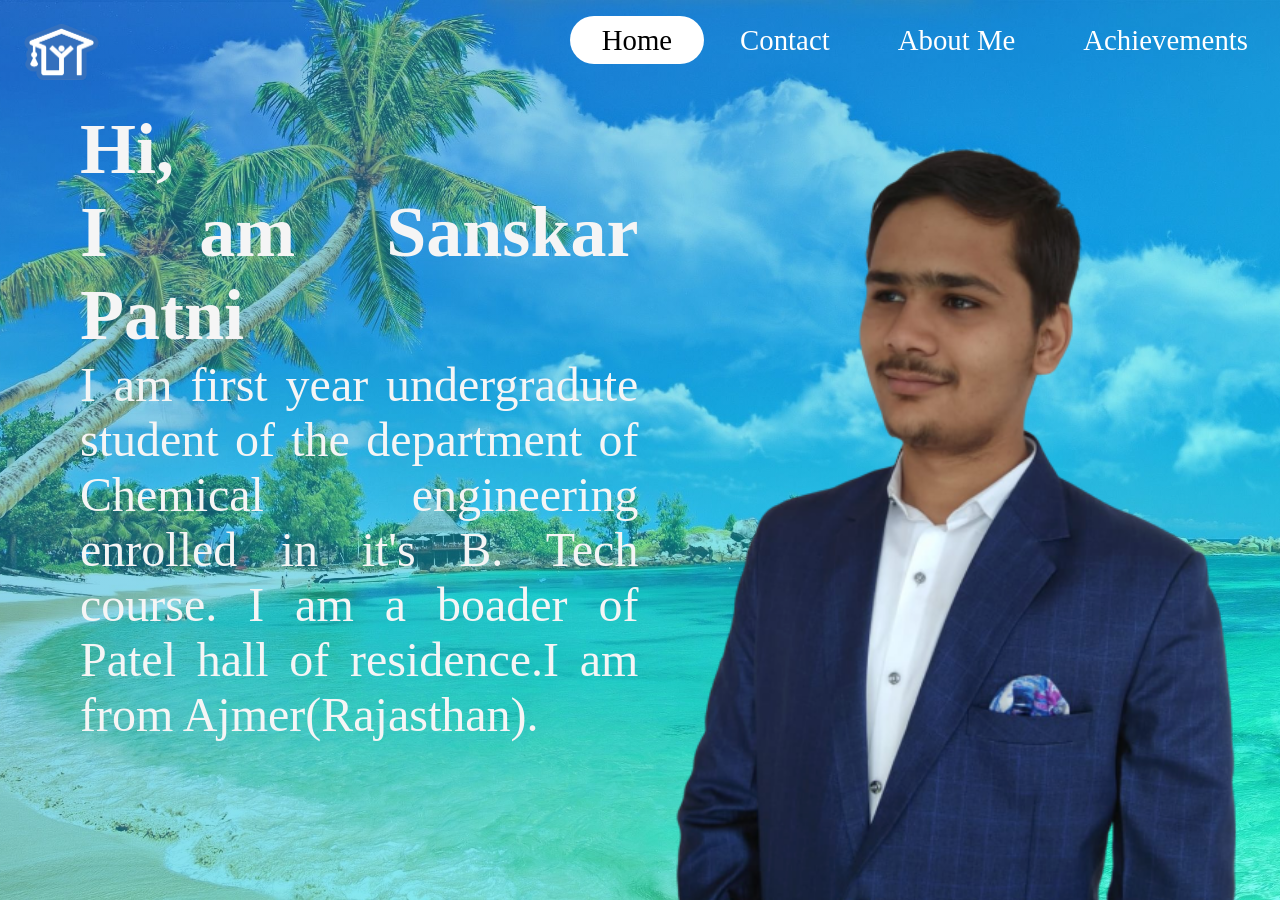
<file: Assignment 1/index.html>
<!doctype html>
<html>
<head>
    <title>My Portfolio</title>

    <meta charset="utf-8" />
    <meta http-equiv="Content-type" content="text/html; charset=utf-8" />
    <meta name="viewport" content="width=device-width, initial-scale=1" />
    
    <link rel="stylesheet" type="text/css" href="style.css">
    

    
    </style>    
</head>

    <div class="home">
        <div class="home-logo">
            <img src="images/logo.png" alt="logo">
        </div>
        <div class="home-menu">
            <ul>
                <li><a class="home-menu-active" href="#">Home</a></li>
                <li><a href="contact.html">Contact</a></li>
                
                <li><a href="aboutme.html">About Me</a></li>
                <li><a href="achievments.html">Achievements</a></li>
            </ul>
        </div>
        <div class="image">
            <img src="images/Me-1.png" alt="">
        </div>
        <div class="intro">
            <h1 class="intro-hi">Hi,</h1>
            <h1 class="intro-name">I am Sanskar Patni</h1>      
            <p>I am first year undergradute student of the department of Chemical engineering enrolled in it's B. Tech course. I am a boader of Patel hall of residence.I am from Ajmer(Rajasthan).</p>      
        </div>
    </div>
    
<body>
<div>
   
</div>
</body>
</html>
</file>
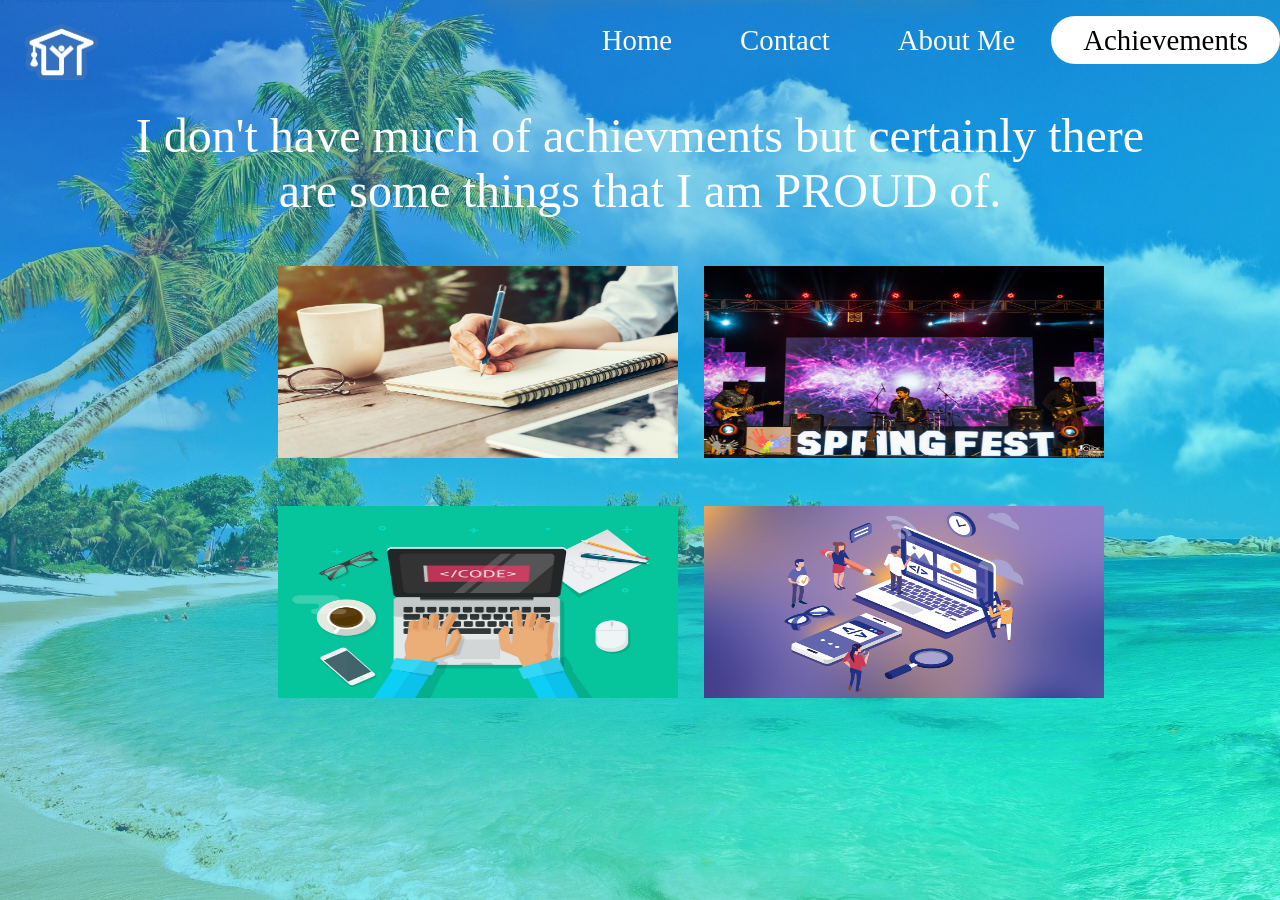
<file: Assignment 1/achievments.html>
<!doctype html>
<html>
<head>
    <title>My Portfolio|Achievments</title>

    <meta charset="utf-8" />
    <meta http-equiv="Content-type" content="text/html; charset=utf-8" />
    <meta name="viewport" content="width=device-width, initial-scale=1" />
    
    <link rel="stylesheet" type="text/css" href="style.css">
    
    </style>    
</head>

    <div class="home">
        <div class="home-logo">
            <img src="images/logo.png" alt="logo">
        </div>
        <div class="home-menu">
            <ul>
                <li><a  href="index.html">Home</a></li>
                <li><a  href="contact.html">Contact</a></li>
                
                <li><a href="aboutme.html">About Me</a></li>
                <li><a class="home-menu-active" href="achievments.html">Achievements</a></li>
            </ul>
        </div>
        <div class="text">
            <p>I don't have much of achievments but certainly there are some things that I am PROUD of. </p>
        </div>
        <div class="images">
            <div class="images-left">
                <img class="study-image" src="images/study.jpg" alt="">
                <div class="study">
                    <h1>JEE Advanced</h1>
                    <p>Whatever I have Done in my life but Clearing Jee Advanced Still remains number one. Well thats a thing I am too much proud of. And I think that'll always be one of my greatest achievments </p>
                </div>
                <img class="code-image" src="images/code.jpg" alt="">
                <div class="code">
                    <h1>Coding</h1>
                    <p>Well I just started coding after I joined the Institute but I have to say that it has become a vital part of who I am, I love everything about it and actually the achievement part is th Ex in PDS </p>
                </div>
            </div>
            <div class="images-right">
                <img class="sf-image" src="images/springfest.jpg" alt="">
                <div class="sf">
                    <h1>Spring Fest 2020</h1>
                    <p>I was an ASM for SF 2020. That whole journey tought me a lot and I think I came out of it as a much better version of myself. Those 3 days will always have a special space in my heart. </p>
                
                </div>
                <img class="web-image" src="images/web.jpg" alt="">
                <div class="web">
                    <h1>Web Development</h1>
                    <p>Well I just started with WEb Development. Actually this site is my second peice of work.I consider all these projects as achievements because I never thought I could build a whole website</p>
                </div>
            </div>
        </div>
    </div>
    
<body>
<div>
   
</div>
</body>
</html>
</file>
<file: Assignment 1/style.css>
* {
  padding: 0;
  margin: 0; }

html {
  font-size: 100%; }

.home {
  background-image: linear-gradient(to bottom right, rgba(45, 131, 201, 0.507), #00fdf081), url(images/800794-full-screen-desktop-wallpaper-2560x1600-hd.jpg);
  height: 100vh;
  overflow: hidden;
  background-size: cover;
  background-position: top; }
  .home-logo {
    display: inline-block;
    width: 6rem;
    margin: 1.5rem; }
    .home-logo img {
      height: 3.5rem; }
  .home-menu {
    max-width: 120.0rem;
    margin-top: 1.5rem;
    display: inline-block;
    float: right; }
    .home-menu::after {
      content: "";
      display: table;
      clear: both; }
    .home-menu-active {
      background-color: white;
      color: black !important; }
    .home-menu ul {
      list-style: none;
      float: right; }
      .home-menu ul li {
        display: inline; }
        .home-menu ul li a {
          text-decoration: none;
          border-radius: 100px;
          color: white;
          padding: .5rem 2.0rem;
          margin: .0rem;
          font-size: 1.8rem;
          size: 200%;
          transition: ease 0.4s;
          cursor: pointer; }
          .home-menu ul li a:hover {
            background-color: white;
            color: black; }

.image img {
  float: right;
  height: 95vh; }

.intro {
  margin-left: 5rem;
  font-family: cursive;
  color: whitesmoke;
  text-align: justify; }
  .intro-hi {
    animation: moveleft;
    animation-duration: 1s; }
  .intro-name {
    animation: moveleft;
    animation-duration: 1s;
    animation-delay: 1s;
    animation-fill-mode: backwards; }
  .intro h1 {
    font-size: 4.5rem; }
  .intro p {
    font-size: 3rem;
    animation: moveleft;
    animation-duration: 1s;
    animation-delay: 2s;
    animation-fill-mode: backwards; }

@keyframes moveleft {
  0% {
    opacity: 0;
    transform: translateX(-10rem); }
  80% {
    transform: translateX(2rem); }
  100% {
    opacity: 1;
    transform: translateX(0); } }

@keyframes type {
  0% {
    opacity: 0; }
  100% {
    opacity: 1; } }

.icon {
  position: absolute;
  top: 60%;
  left: 50%;
  transform: translate(-50%, -50%);
  text-align: center;
  width: 100%; }
  .icon-botton {
    display: inline-block;
    width: 11rem;
    height: 11rem;
    background-color: rgba(226, 226, 226, 0.781);
    margin: 1.5rem;
    border-radius: 30%;
    overflow: hidden;
    position: relative;
    animation: in ease-in;
    animation-duration: 2s; }
    .icon-botton i {
      font-size: 7rem;
      line-height: 11rem;
      color: rgba(0, 0, 0, 0.788); }
    .icon-botton:hover i {
      transform: scale(1.2);
      opacity: 1; }
    .icon-botton:hover .fb {
      color: #3b5998; }
    .icon-botton:hover .tw {
      color: #00acee; }
    .icon-botton:hover .lk {
      color: #0e76a8; }
    .icon-botton:hover .wh {
      color: #4FCE5D; }
    .icon-botton:hover .ig {
      background: radial-gradient(circle at 30% 107%, #fdf497 0%, #fdf497 5%, #fd5949 45%, #d6249f 60%, #285AEB 90%);
      -webkit-background-clip: text;
      -webkit-text-fill-color: transparent; }
    .icon-botton:hover .call {
      color: blue; }
    .icon-botton:hover::before {
      animation: eff .7s 1; }
    .icon-botton::before {
      content: "";
      position: absolute;
      width: 120%;
      height: 120%;
      background: black;
      transform: rotate(45deg);
      left: -110%;
      top: 90%; }

@keyframes eff {
  0% {
    left: -110%;
    top: 90%; }
  50% {
    left: 10%;
    top: -30%; }
  100% {
    top: 90%;
    left: -110%; } }

@keyframes efg {
  0% {
    left: -110%;
    top: 90%; }
  50% {
    left: 10%;
    top: -30%; }
  100% {
    top: -10%;
    left: -10%; } }

@keyframes in {
  0% {
    opacity: 0; }
  100% {
    opacity: 1; } }

.social p {
  font-size: 3.2rem;
  animation: moveleft;
  animation-duration: 1s;
  text-align: justify;
  margin: 5rem;
  margin-top: 3rem;
  color: white;
  font-style: cursive; }

.fig {
  float: left;
  width: 25%; }
  .fig-icon {
    margin: 0 15rem;
    text-align: center;
    width: 100%; }
    .fig-icon-button {
      display: block;
      width: 6rem;
      height: 6rem;
      background-color: rgba(226, 226, 226, 0.781);
      margin: .75rem;
      border-radius: 30%;
      overflow: hidden;
      position: relative;
      animation: in ease-in;
      animation-duration: 2s;
      transition: .6s ease; }
      .fig-icon-button i {
        font-size: 4rem;
        line-height: 6rem;
        color: rgba(0, 0, 0, 0.788);
        transition: .7s ease; }
      .fig-icon-button:hover i {
        transform: scale(1.2);
        opacity: 1;
        color: white; }
      .fig-icon-button:hover + .description {
        opacity: 1 !important;
        transition-delay: .6s; }
      .fig-icon-button:hover::before {
        animation: efg .7s 1;
        top: -10%;
        left: -10%; }
      .fig-icon-button::before {
        content: "";
        position: absolute;
        width: 120%;
        height: 120%;
        background: black;
        transform: rotate(45deg);
        left: -110%;
        top: 90%; }

.description {
  background-color: rgba(226, 226, 226, 0.781);
  margin-top: 0.75rem;
  border-radius: 2rem;
  height: 26.3rem;
  position: absolute;
  width: 60rem;
  transform: translate(-50%, -50%);
  top: 66%;
  left: 60%;
  display: block;
  opacity: 0 !important;
  transition: 1s ease;
  margin-right: 15%;
  opacity: 1; }
  .description h1 {
    text-align: center;
    font-size: 3.5rem; }
  .description p {
    margin: 2rem;
    text-align: justify;
    font-size: 2rem; }

.text {
  margin: 0 auto;
  width: 80%;
  text-align: center;
  font-size: 3rem;
  color: white;
  font-family: cursive;
  margin-bottom: 3rem;
  animation: moveleft 2s; }

.images-left {
  width: 40%;
  float: left;
  margin-left: 5%;
  position: relative; }

.images-right {
  width: 40%;
  float: right;
  margin-right: 5%;
  position: relative; }

.study {
  height: 12rem;
  position: absolute;
  top: 0;
  left: 13.4rem;
  text-align: center;
  color: white;
  backface-visibility: hidden;
  transform: rotateX(-180deg);
  width: 25rem;
  display: block;
  float: right;
  perspective: 300rem;
  transition: 1.5s ease;
  transform: rotateY(-180deg);
  background-image: linear-gradient(to bottom right, #00aeff, #0084ff);
  margin-bottom: 3rem; }
  .study h1 {
    font-size: 2.5rem; }
  .study p {
    font-size: 1.5rem; }
  .study-image:hover + .study {
    transform: rotateY(0deg); }
  .study-image:hover {
    transform: rotateY(-180deg); }
  .study-image {
    position: absolute;
    top: 0;
    animation: in ease-in;
    animation-duration: 2s;
    left: 13.4rem;
    backface-visibility: hidden;
    height: 12rem;
    width: 25rem;
    display: block;
    transition: 1.5s ease;
    float: right;
    margin-bottom: 3rem; }

.code {
  height: 12rem;
  position: absolute;
  top: 15rem;
  left: 13.4rem;
  transform: rotateX(-180deg);
  text-align: center;
  color: white;
  width: 25rem;
  display: block;
  float: right;
  margin-bottom: 3rem;
  perspective: 300rem;
  transition: 1.5s ease;
  transform: rotateY(-180deg);
  background-image: linear-gradient(to bottom right, #00aeff, #0084ff);
  backface-visibility: hidden;
  background-color: red; }
  .code h1 {
    font-size: 2.5rem; }
  .code p {
    font-size: 1.5rem; }
  .code-image:hover + .code {
    transform: rotateY(0deg); }
  .code-image:hover {
    transform: rotateY(-180deg); }
  .code-image {
    position: absolute;
    top: 15rem;
    animation: in ease-in;
    animation-duration: 2s;
    left: 13.4rem;
    backface-visibility: hidden;
    height: 12rem;
    width: 25rem;
    display: block;
    transition: 1.5s ease;
    float: right;
    margin-bottom: 3rem; }

.sf {
  height: 12rem;
  position: absolute;
  top: 0rem;
  left: 0rem;
  backface-visibility: hidden;
  transform: rotateX(-180deg);
  text-align: center;
  color: white;
  width: 25rem;
  display: block;
  perspective: 300rem;
  transition: 1.5s ease;
  transform: rotateY(-180deg);
  background-image: linear-gradient(to bottom right, #00aeff, #0084ff);
  margin-bottom: 3rem;
  background-color: red; }
  .sf h1 {
    font-size: 2.5rem; }
  .sf p {
    font-size: 1.5rem; }
  .sf-image:hover + .sf {
    transform: rotateY(0deg); }
  .sf-image:hover {
    transform: rotateY(-180deg); }
  .sf-image {
    position: absolute;
    top: 0rem;
    animation: in ease-in;
    animation-duration: 2s;
    left: 0rem;
    backface-visibility: hidden;
    height: 12rem;
    width: 25rem;
    display: block;
    transition: 1.5s ease;
    margin-bottom: 3rem; }

.web {
  height: 12rem;
  position: absolute;
  top: 15rem;
  left: 0rem;
  backface-visibility: hidden;
  margin-bottom: 3rem;
  text-align: center;
  color: white;
  width: 25rem;
  display: block;
  perspective: 300rem;
  transition: 1.5s ease;
  transform: rotateY(-180deg);
  background-image: linear-gradient(to bottom right, #00aeff, #0084ff); }
  .web h1 {
    font-size: 2.5rem; }
  .web p {
    font-size: 1.5rem; }
  .web-image:hover + .web {
    transform: rotateY(0deg); }
  .web-image:hover {
    transform: rotateY(-180deg); }
  .web-image {
    position: absolute;
    top: 15rem;
    animation: in ease-in;
    animation-duration: 2s;
    left: 0rem;
    backface-visibility: hidden;
    -moz-backface-visibility: hidden;
    height: 12rem;
    width: 25rem;
    display: block;
    transition: 1.5s ease;
    margin-bottom: 3rem; }
</file>
